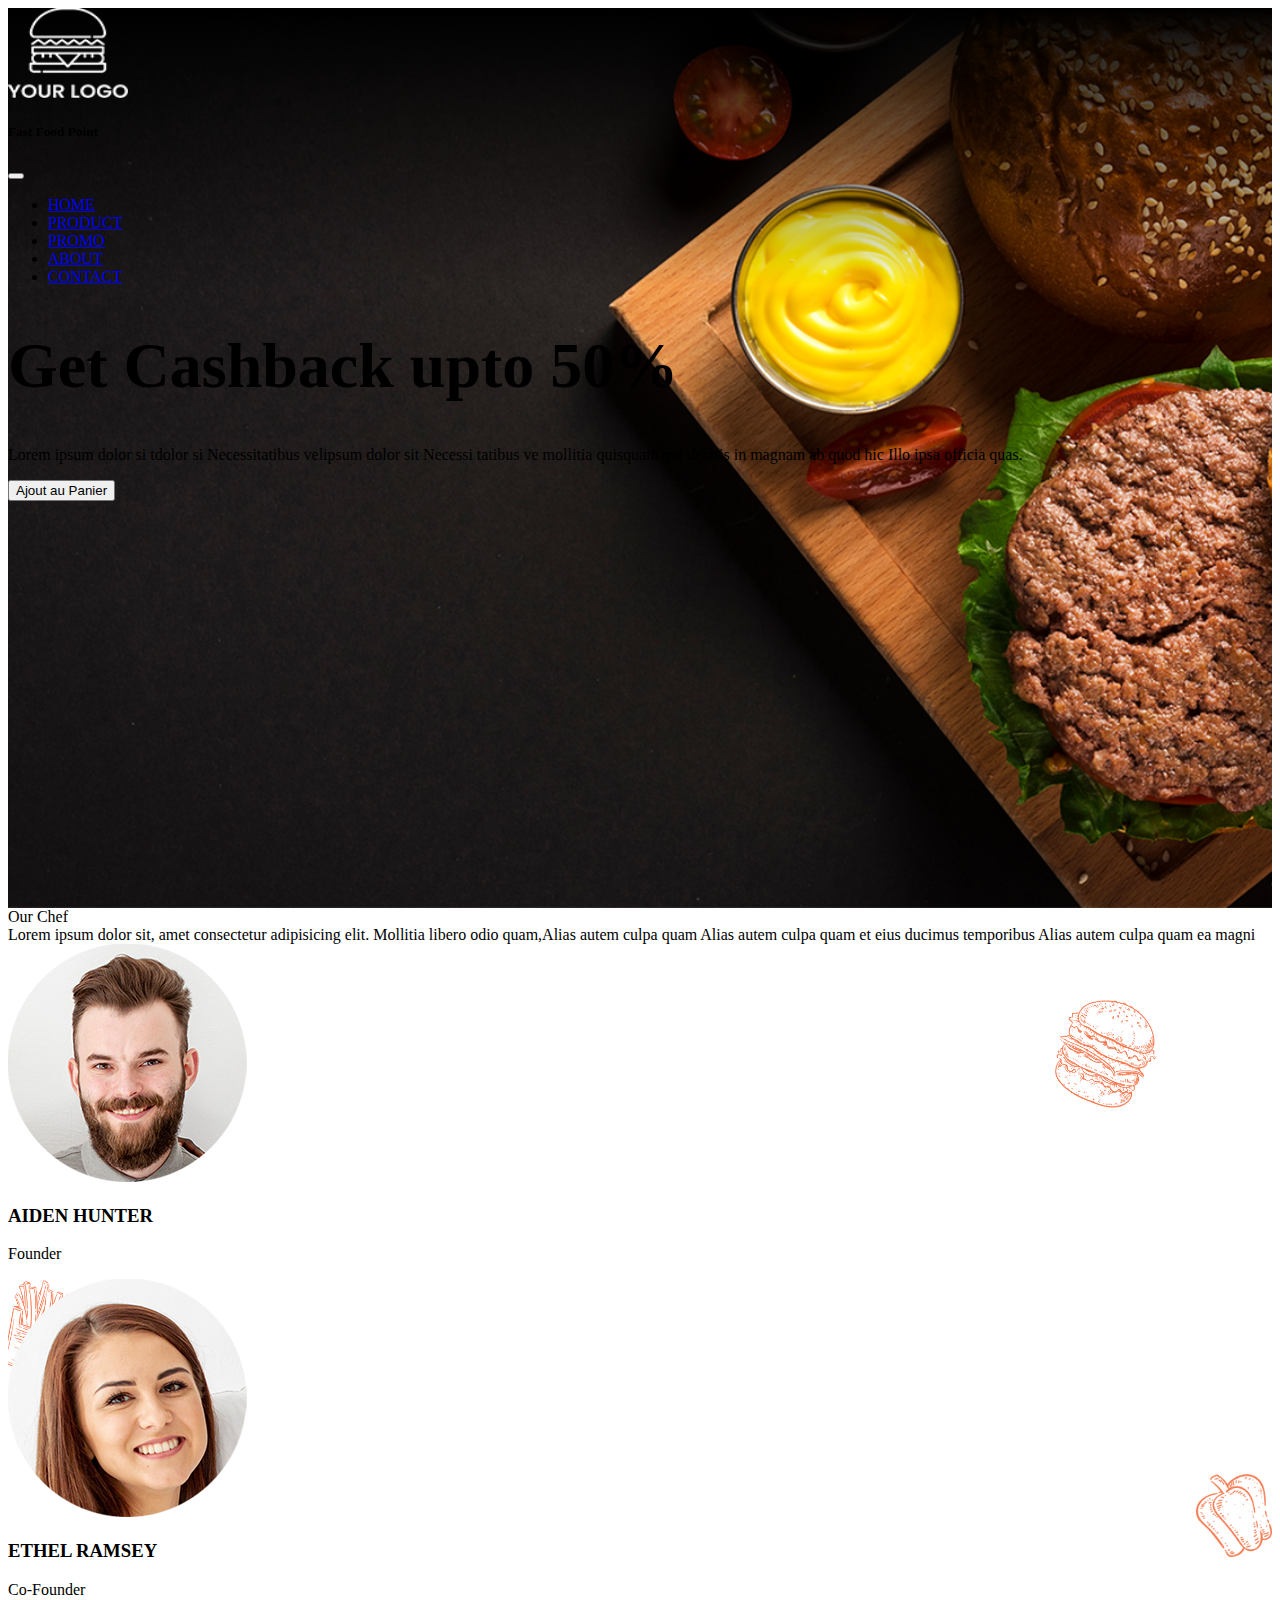
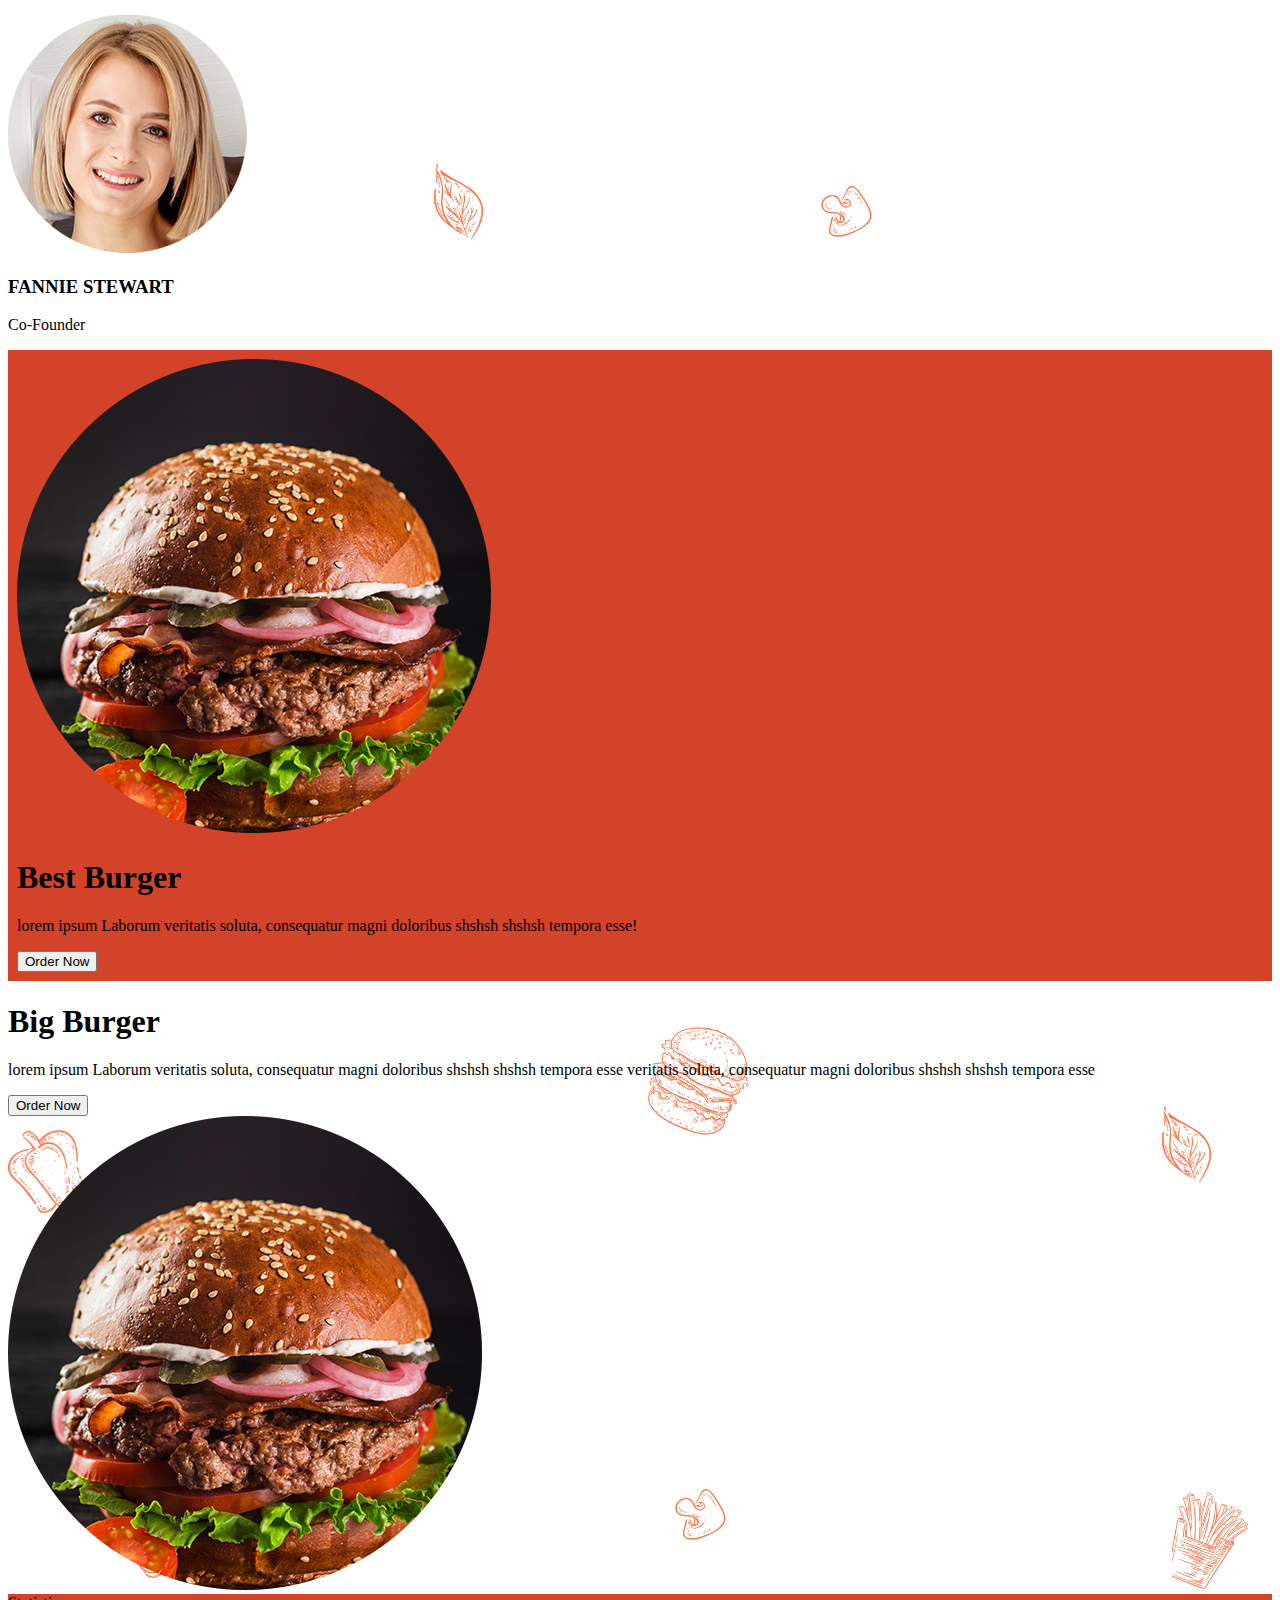
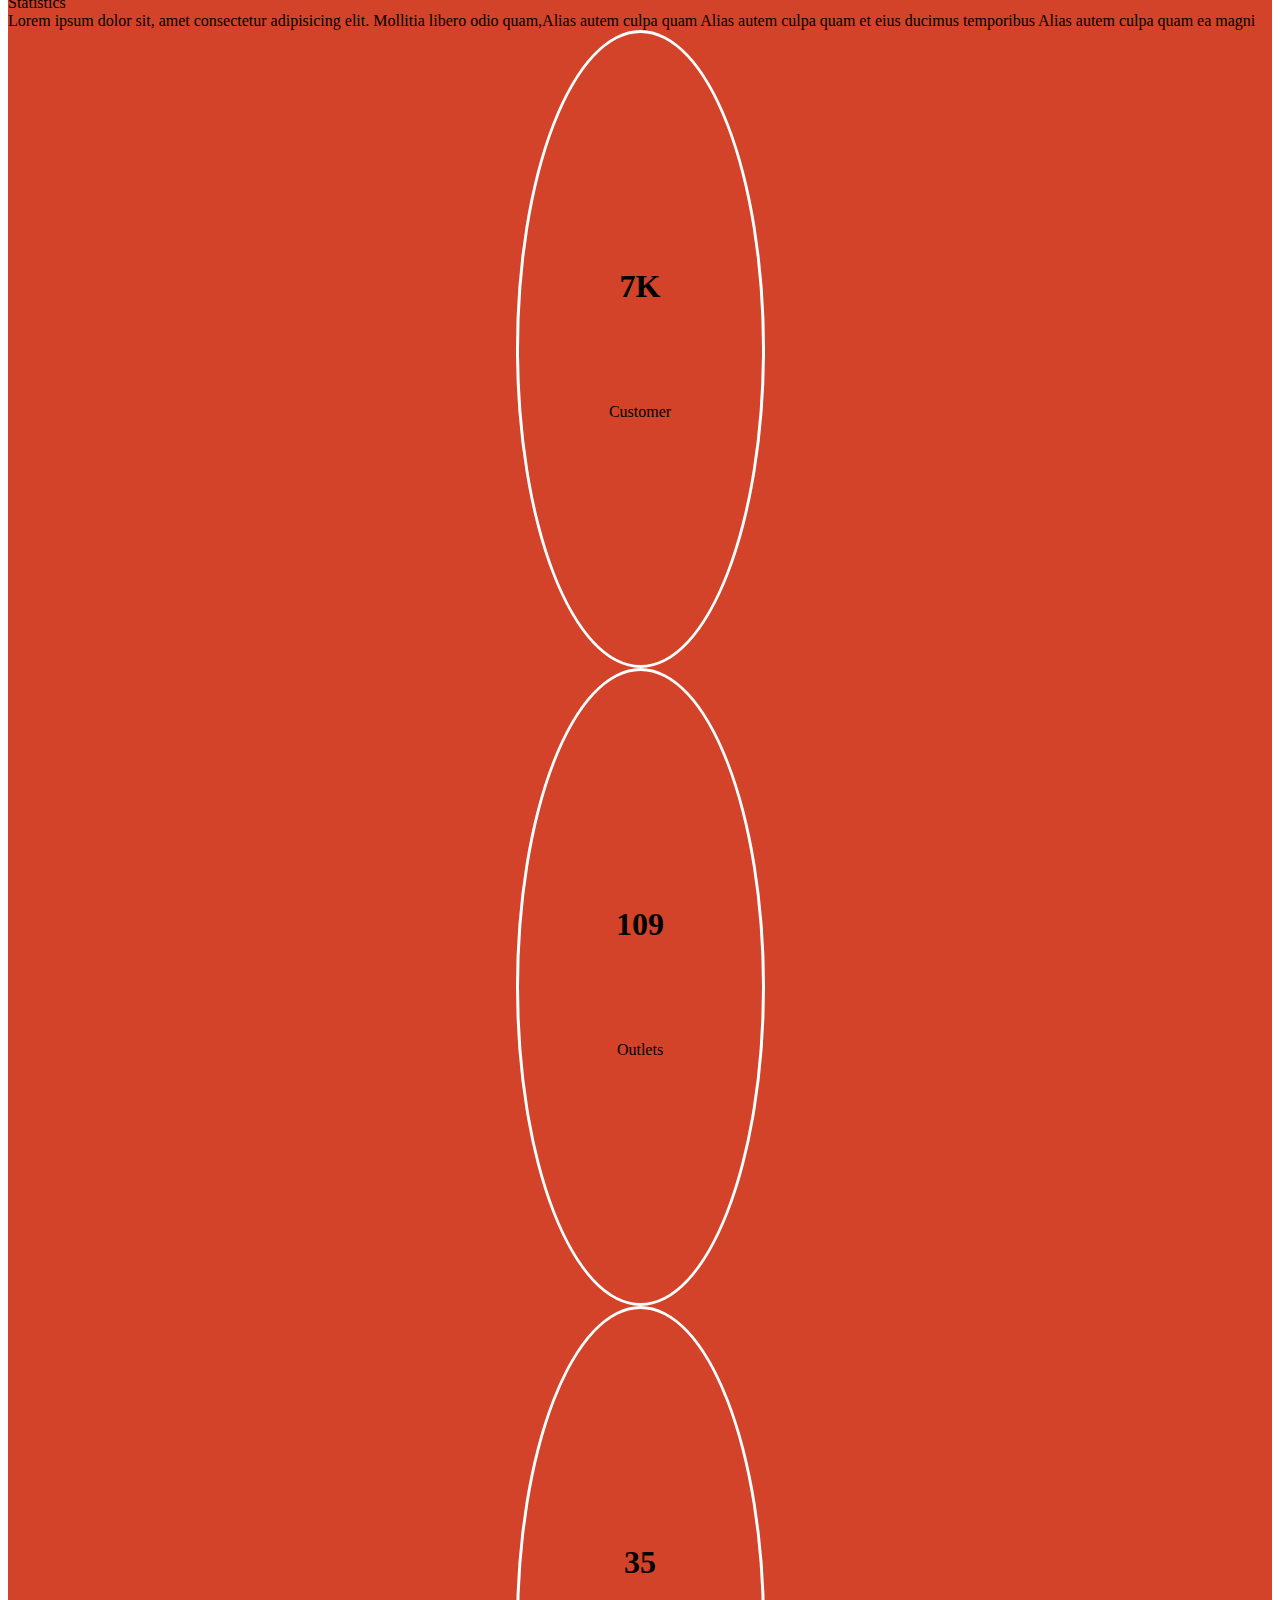
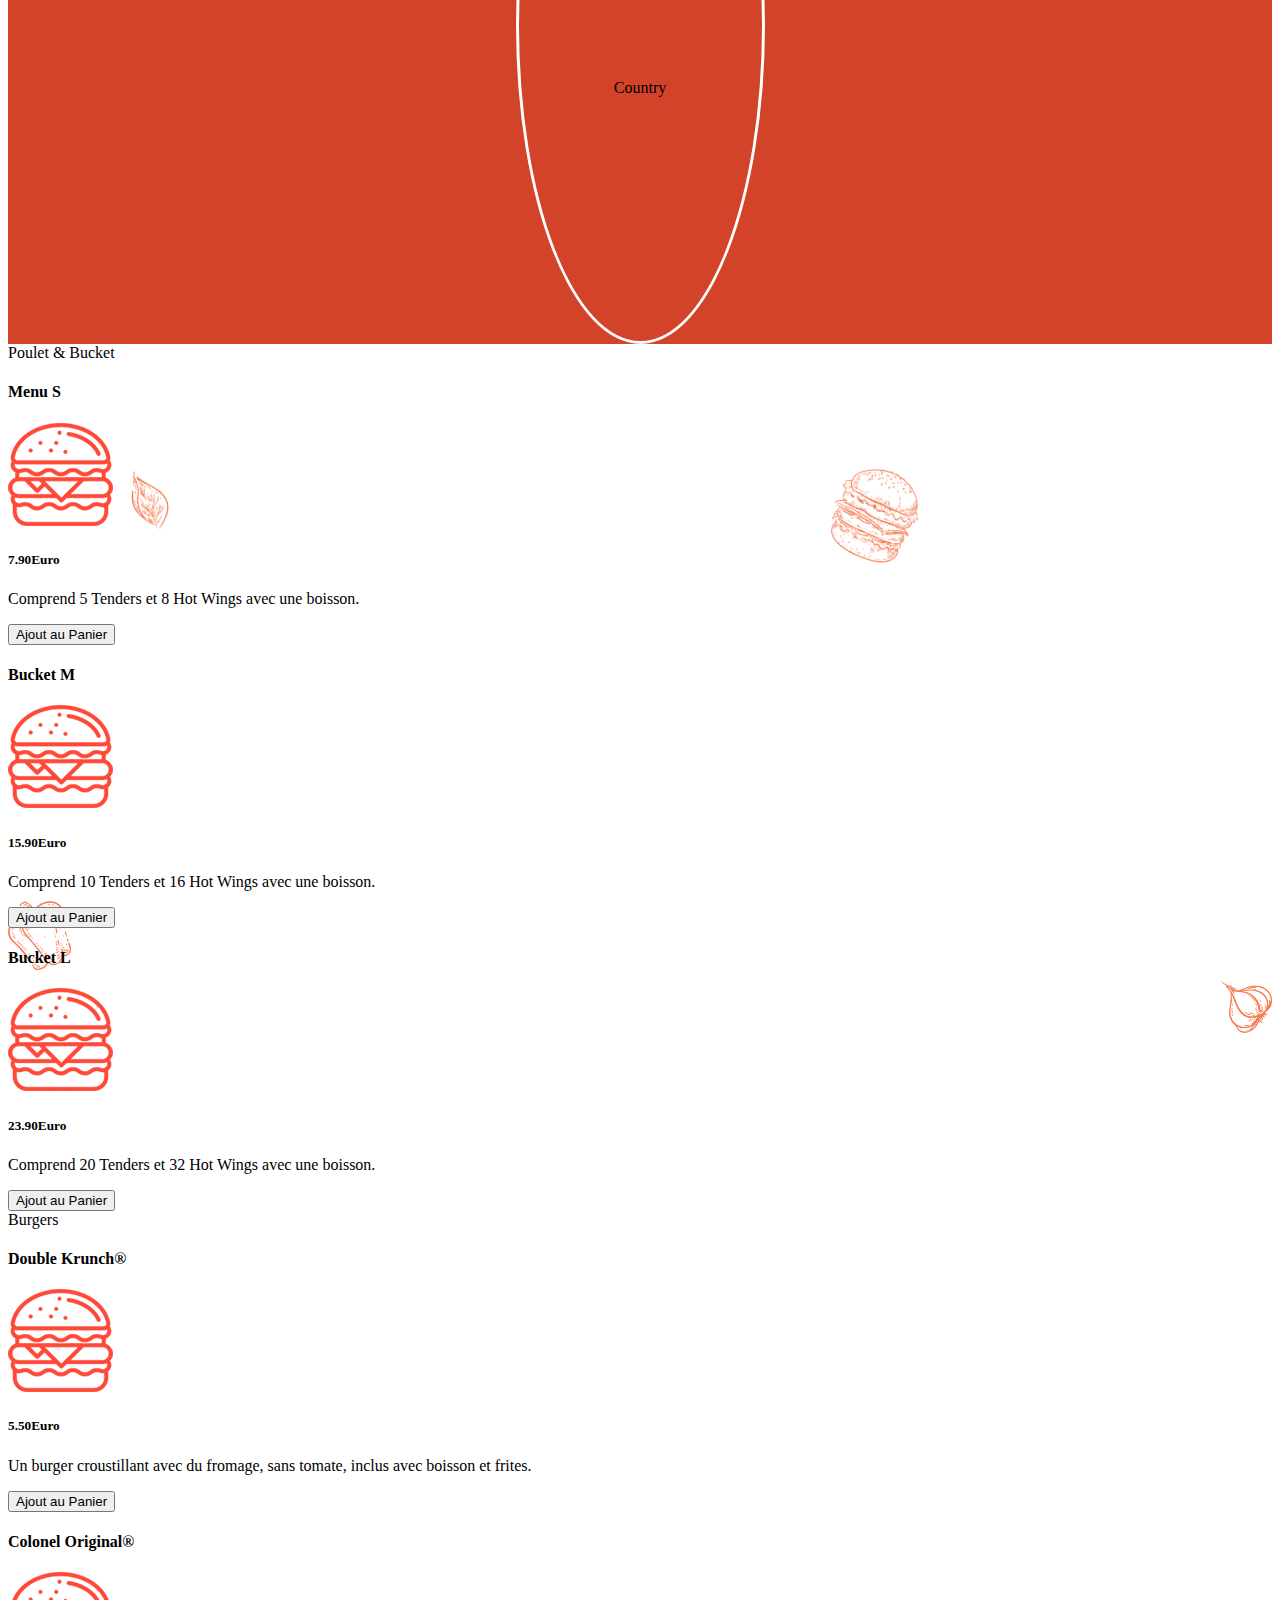
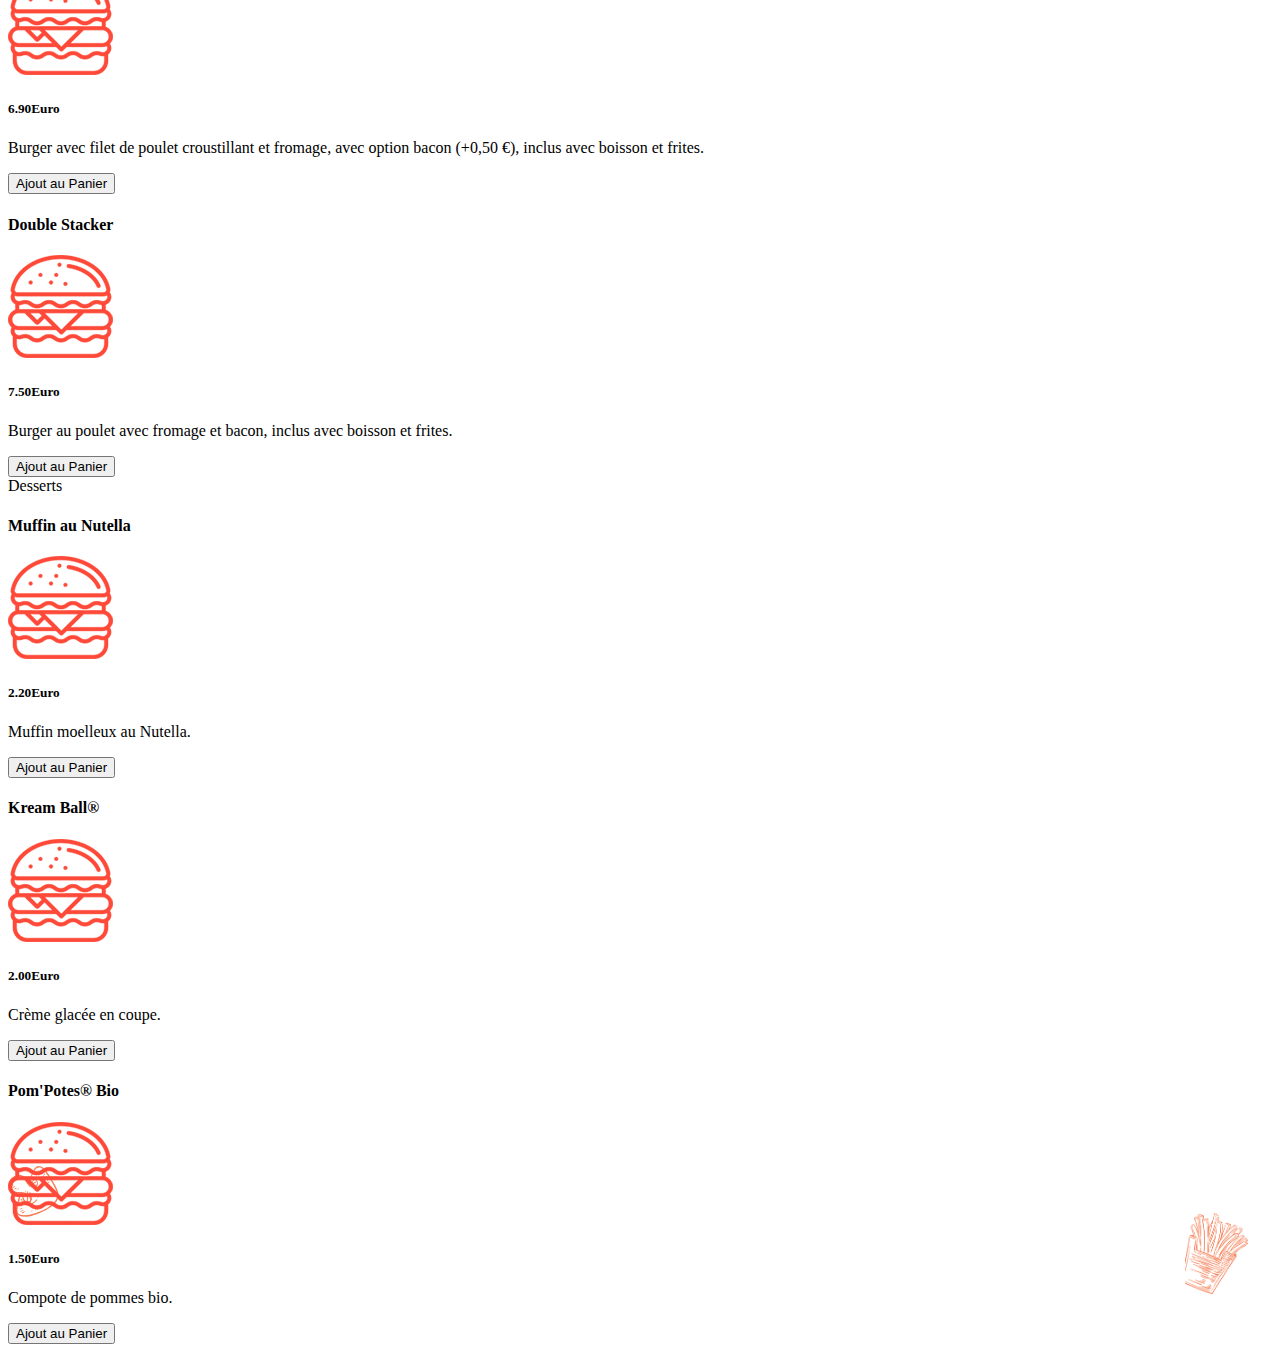
<file: page-statique-menu.html>
<!doctype html>
<html lang="en">

<head>
    <meta charset="utf-8">
    <meta name="viewport" content="width=device-width, initial-scale=1">
    <title>Fast Food</title>
    <link rel="stylesheet" href="style.css">
    <link href="https://cdn.jsdelivr.net/npm/bootstrap@5.3.0-alpha1/dist/css/bootstrap.min.css" rel="stylesheet"
        integrity="sha384-GLhlTQ8iRABdZLl6O3oVMWSktQOp6b7In1Zl3/Jr59b6EGGoI1aFkw7cmDA6j6gD" crossorigin="anonymous">
</head>

<body>


    <!-- navbar and main -->


    <div class="banner">
        <nav class="navbar navbar-expand-md pt-3 position-relative">
            <div class="container">
                <a class="navbar-brand" href="#">
                    <img src="./Assestss/Place Your Logo Here (Double Click to Edit).png" alt="Logo..." height="90"
                        width="120">
                </a>
                <div class="navbar-toggler bg-body navbar-expand-md" type="button" data-bs-toggle="offcanvas"
                    data-bs-target="#offcanvasNavbar" aria-controls="offcanvasNavbar">
                    <span class="navbar-toggler-icon"></span>
                </div>
                <div class="offcanvas offcanvas-end text-bg-dark" tabindex="-1" id="offcanvasNavbar"
                    aria-labelledby="offcanvasNavbarLabel">
                    <div class="offcanvas-header">
                        <h5 class="offcanvas-title" id="offcanvasNavbarLabel">Fast Food Point</h5>
                        <button type="button" class="btn-close btn-close-white" data-bs-dismiss="offcanvas"
                            aria-label="Close"></button>
                    </div>
                    <div class="offcanvas-body">
                        <ul class="navbar-nav fs-5 justify-content-end flex-grow-1 pe-3">
                            <li class="nav-item position-relative">
                                <a class="nav-link active text-white fw-bold" aria-current="page" href="#">HOME</a>
                            </li>
                            <li class="nav-item position-relative">
                                <a class="nav-link text-white fw-bold" href="#product">PRODUCT</a>
                            </li>
                            </li>
                            <li class="nav-item position-relative">
                                <a class="nav-link text-white fw-bold" href="#promo">PROMO</a>
                            </li>
                            </li>
                            <li class="nav-item position-relative">
                                <a class="nav-link text-white fw-bold" href="#about">ABOUT</a>
                            </li>
                            </li>
                            <li class="nav-item position-relative">
                                <a class="nav-link text-white fw-bold" href="#contact">CONTACT</a>
                            </li>
                        </ul>
                    </div>
                </div>
            </div>
        </nav>
        <div class="container mt-5">
            <div class="row">
                <div class="col-lg-6 col-md-8 mt-4 text-white">
                    <h1 class="main-1 text-black fw-bold text-white">Get Cashback upto 50%</h1>
                    <p class="mt-5 fs-5">Lorem ipsum dolor si tdolor si Necessitatibus velipsum dolor sit Necessi
                        tatibus ve mollitia quisquam qui debitis in magnam ab quod hic Illo ipsa officia quas.</p>
                    <button type="button" class="btn btn-danger rounded-5 pe-4 ps-4 fs-5 mt-5 mb-3">Ajout au Panier</button>
                </div>
            </div>
        </div>
    </div>


    <!-- our chef -->


    <div class="container-fluid image-back-1 bg-danger-subtle" id="about">
        <div class="container">
            <div class="row pt-5">
                <div class="col">
                    <div class="h1 text-danger-emphasis text-center">Our Chef</div>
                </div>
                <div class="row">
                    <div class="col-md-8 offset-md-2 text-center text-danger-emphasis">Lorem ipsum dolor sit, amet
                        consectetur adipisicing elit. Mollitia
                        libero odio quam,Alias autem culpa quam Alias autem culpa quam et eius ducimus temporibus Alias
                        autem culpa quam ea magni </div>
                </div>
            </div>
            <div class="row mt-5 pb-5">
                <div class="col-md-4 col-sm-12">
                    <div class="card-chef text-center bg-transparent border-0">
                        <div class="card-img-top">
                            <img class="w-50" src="./Assestss/chef 1.png" alt="Loading...">
                            <div class="card-body">
                                <h3 class="text-danger-emphasis">AIDEN HUNTER</h3>
                                <p class="text-danger-emphasis fs-4">Founder</p>
                            </div>
                        </div>
                    </div>
                </div>
                <div class="col-md-4 col-sm-12">
                    <div class="card-chef text-center  bg-transparent border-0">
                        <div class="card-img-top">
                            <img class="w-50" src="./Assestss/chef 2.png" alt="Loading...">
                            <div class="card-body">
                                <h3 class="text-danger-emphasis">ETHEL RAMSEY</h3>
                                <p class="text-danger-emphasis fs-4">Co-Founder</p>
                            </div>
                        </div>
                    </div>
                </div>
                <div class="col-md-4 col-sm-12">
                    <div class="card-chef text-center  bg-transparent border-0">
                        <div class="card-img-top">
                            <img class="w-50" src="./Assestss/chef 3.png" alt="Loading...">
                            <div class="card-body">
                                <h3 class="text-danger-emphasis">FANNIE STEWART</h3>
                                <p class="text-danger-emphasis fs-4">Co-Founder</p>
                            </div>
                        </div>
                    </div>
                </div>
            </div>
        </div>
    </div>


    <!-- Best Burger -->


    <div class="intro" id="product">
        <div class="card container border-0 pt-5 pb-5 bg-transparent">
            <div class="row g-0 justify-content-around">
                <div class="col-lg-6 text-center">
                    <img src="./Assestss/8.png" class="img-fluid w-50 ms-4" alt="Frame...">
                </div>
                <div class="card-body col-lg-6 pt-5">
                    <h1 class="card-title-intro fw-bold text-white">Best Burger</h1>
                    <p class="card-text fs-4 text-white">lorem ipsum Laborum veritatis soluta, consequatur magni
                        doloribus shshsh shshsh tempora
                        esse!</p>
                    <button type="button"
                        class="btn-1 text-danger bg-light border-0 rounded-5 pe-4 ps-4 mt-3 fs-3">Order
                        Now</button>
                </div>
            </div>
        </div>
    </div>


    <!-- big burger -->


    <div class="container-fluid image-back-1-1 bg-danger-subtle">
        <div class="card container border-0 pt-5 pb-5 bg-transparent">
            <div class="row g-0 justify-content-around">
                <div class="card-body col-lg-6">
                    <h1 class="card-title-intro fw-bold text-danger-emphasis pt-4">Big Burger</h1>
                    <p class="card-text fs-4 text-danger-emphasis">lorem ipsum Laborum veritatis soluta, consequatur
                        magni doloribus shshsh shshsh tempora esse veritatis soluta, consequatur
                        magni doloribus shshsh shshsh tempora esse</p>
                    <button type="button" class="btn bg-danger text-white border-0 rounded-5 pe-4 ps-4 mt-3 fs-3">Order
                        Now</button>
                </div>
                <div class="col-lg-6 text-center">
                    <img src="./Assestss/8.png" class="img-fluid w-50 " alt="Frame...">
                </div>
            </div>
        </div>
    </div>


    <!-- statistics -->


    <div class="intro-3" id="promo">
        <div class="container">
            <div class="row pt-5">
                <div class="col">
                    <div class="h1 text-white text-center">Statistics</div>
                </div>
                <div class="row">
                    <div class="col-md-8 offset-md-2 text-center text-white">Lorem ipsum dolor sit, amet
                        consectetur adipisicing elit. Mollitia
                        libero odio quam,Alias autem culpa quam Alias autem culpa quam et eius ducimus temporibus Alias
                        autem culpa quam ea magni </div>
                </div>
            </div>
            <div class="row pt-5 gy-5 pb-5">
                <div class="col-lg-4 col-md-3">
                    <div class="circle-1 text-white">
                        <h1 class="fs-1 pb-2 fw-bold">7K</h1>
                        <p class="fs-5">Customer</p>
                    </div>
                </div>
                <div class="col-lg-4 col-md-3">
                    <div class="circle-1 text-white">
                        <h1 class="fs-1 pb-2 fw-bold">109</h1>
                        <p class="fs-5">Outlets</p>
                    </div>
                </div>
                <div class="col-lg-4 col-md-3">
                    <div class="circle-1 text-white">
                        <h1 class="fs-1 pb-2 fw-bold">35</h1>
                        <p class="fs-5">Country</p>
                    </div>
                </div>
            </div>
        </div>
    </div>


    <!-- Our Packages -->


    <div class="container-fluid image-back-1-2 bg-danger-subtle">
        <div class="container">
            <div class="row pt-5 pb-5">
                <div class="col">
                    <div class="h1 text-center text-danger-emphasis">Poulet & Bucket</div>
                </div>
            </div>
            <div class="row row-cols-1 row-cols-md-3 gy-4 pb-5">
                <div class="col">
                    <div class="card card-pack">
                        <h4 class="card-title text-danger text-center text-danger pt-3 pb-3">Menu S</h4>
                        <img src="./Assestss/10.png" class="card-img w-25 align-self-center" alt="Loading...">
                        <div class="card-body text-center">
                            <h5 class="card-text text-danger fs-4">7.90Euro</h5>
                            <p class="card-text text-danger pe-3 ps-3">Comprend 5 Tenders et 8 Hot Wings avec une boisson.</p>
                            <button type="button"
                                class="btn bg-danger text-white border-0 rounded-5 pe-4 ps-4 fs-4">Ajout au Panier</button>
                        </div>
                    </div>
                </div>
                <div class="col">
                    <div class="card card-pack">
                        <h4 class="card-title text-danger text-danger text-center pt-3 pb-3">Bucket M</h4>
                        <img src="./Assestss/10.png" class="card-img w-25 align-self-center" alt="Loading...">
                        <div class="card-body text-center">
                            <h5 class="card-text text-danger fs-4">15.90Euro</h5>
                            <p class="card-text text-danger pe-3 ps-3">Comprend 10 Tenders et 16 Hot Wings avec une boisson.</p>
                            <button type="button"
                                class="btn bg-danger text-white border-0 rounded-5 pe-4 ps-4 fs-4">Ajout au Panier</button>
                        </div>
                    </div>
                </div>
                <div class="col">
                    <div class="card card-pack">
                        <h4 class="card-title text-danger text-center pt-3 pb-3">Bucket L</h4>
                        <img src="./Assestss/10.png" class="card-img w-25 align-self-center" alt="Loading...">
                        <div class="card-body text-center">
                            <h5 class="card-text text-danger fs-4">23.90Euro</h5>
                            <p class="card-text text-danger ps-3 pe-3">Comprend 20 Tenders et 32 Hot Wings avec une boisson.</p>
                            <button type="button"
                                class="btn bg-danger text-white border-0 rounded-5 pe-4 ps-4 fs-4">Ajout au Panier</button>
                        </div>
                    </div>
                </div>
            </div>
            <div class="row pt-5 pb-5">
                <div class="col">
                    <div class="h1 text-center text-danger-emphasis">Burgers</div>
                </div>
            </div>

            <div class="row row-cols-1 row-cols-md-3 gy-4 pb-5">
                <div class="col">
                    <div class="card card-pack">
                        <h4 class="card-title text-danger text-center text-danger pt-3 pb-3">Double Krunch® </h4>
                        <img src="./Assestss/10.png" class="card-img w-25 align-self-center" alt="Loading...">
                        <div class="card-body text-center">
                            <h5 class="card-text text-danger fs-4">5.50Euro</h5>
                            <p class="card-text text-danger pe-3 ps-3">Un burger croustillant avec du fromage, sans tomate, inclus avec boisson et frites.</p>
                            <button type="button"
                                class="btn bg-danger text-white border-0 rounded-5 pe-4 ps-4 fs-4">Ajout au Panier</button>
                        </div>
                    </div>
                </div>
                <div class="col">
                    <div class="card card-pack">
                        <h4 class="card-title text-danger text-danger text-center pt-3 pb-3">Colonel Original®</h4>
                        <img src="./Assestss/10.png" class="card-img w-25 align-self-center" alt="Loading...">
                        <div class="card-body text-center">
                            <h5 class="card-text text-danger fs-4">6.90Euro</h5>
                            <p class="card-text text-danger pe-3 ps-3">Burger avec filet de poulet croustillant et fromage, avec option bacon (+0,50 €), inclus avec boisson et frites.</p>
                            <button type="button"
                                class="btn bg-danger text-white border-0 rounded-5 pe-4 ps-4 fs-4">Ajout au Panier</button>
                        </div>
                    </div>
                </div>
                <div class="col">
                    <div class="card card-pack">
                        <h4 class="card-title text-danger text-center pt-3 pb-3">Double Stacker</h4>
                        <img src="./Assestss/10.png" class="card-img w-25 align-self-center" alt="Loading...">
                        <div class="card-body text-center">
                            <h5 class="card-text text-danger fs-4">7.50Euro</h5>
                            <p class="card-text text-danger ps-3 pe-3">Burger au poulet avec fromage et bacon, inclus avec boisson et frites.</p>
                            <button type="button"
                                class="btn bg-danger text-white border-0 rounded-5 pe-4 ps-4 fs-4">Ajout au Panier</button>
                        </div>
                    </div>
                </div>
            </div>

            <div class="row pt-5 pb-5">
                <div class="col">
                    <div class="h1 text-center text-danger-emphasis">Desserts</div>
                </div>
            </div>

            <div class="row row-cols-1 row-cols-md-3 gy-4 pb-5">
                <div class="col">
                    <div class="card card-pack">
                        <h4 class="card-title text-danger text-center text-danger pt-3 pb-3">Muffin au Nutella</h4>
                        <img src="./Assestss/10.png" class="card-img w-25 align-self-center" alt="Loading...">
                        <div class="card-body text-center">
                            <h5 class="card-text text-danger fs-4">2.20Euro</h5>
                            <p class="card-text text-danger pe-3 ps-3">Muffin moelleux au Nutella.</p>
                            <button type="button"
                                class="btn bg-danger text-white border-0 rounded-5 pe-4 ps-4 fs-4">Ajout au Panier</button>
                        </div>
                    </div>
                </div>
                <div class="col">
                    <div class="card card-pack">
                        <h4 class="card-title text-danger text-danger text-center pt-3 pb-3">Kream Ball®</h4>
                        <img src="./Assestss/10.png" class="card-img w-25 align-self-center" alt="Loading...">
                        <div class="card-body text-center">
                            <h5 class="card-text text-danger fs-4">2.00Euro</h5>
                            <p class="card-text text-danger pe-3 ps-3">Crème glacée en coupe. </p>
                            <button type="button"
                                class="btn bg-danger text-white border-0 rounded-5 pe-4 ps-4 fs-4">Ajout au Panier</button>
                        </div>
                    </div>
                </div>
                <div class="col">
                    <div class="card card-pack">
                        <h4 class="card-title text-danger text-center pt-3 pb-3">Pom'Potes® Bio</h4>
                        <img src="./Assestss/10.png" class="card-img w-25 align-self-center" alt="Loading...">
                        <div class="card-body text-center">
                            <h5 class="card-text text-danger fs-4">1.50Euro</h5>
                            <p class="card-text text-danger ps-3 pe-3">Compote de pommes bio.</p>
                            <button type="button"
                                class="btn bg-danger text-white border-0 rounded-5 pe-4 ps-4 fs-4">Ajout au Panier</button>
                        </div>
                    </div>
                </div>
            </div>
        </div>
    </div>

    <script src="https://cdn.jsdelivr.net/npm/bootstrap@5.3.0-alpha1/dist/js/bootstrap.bundle.min.js"
        integrity="sha384-w76AqPfDkMBDXo30jS1Sgez6pr3x5MlQ1ZAGC+nuZB+EYdgRZgiwxhTBTkF7CXvN"
        crossorigin="anonymous"></script>
</body>

</html>
</file>
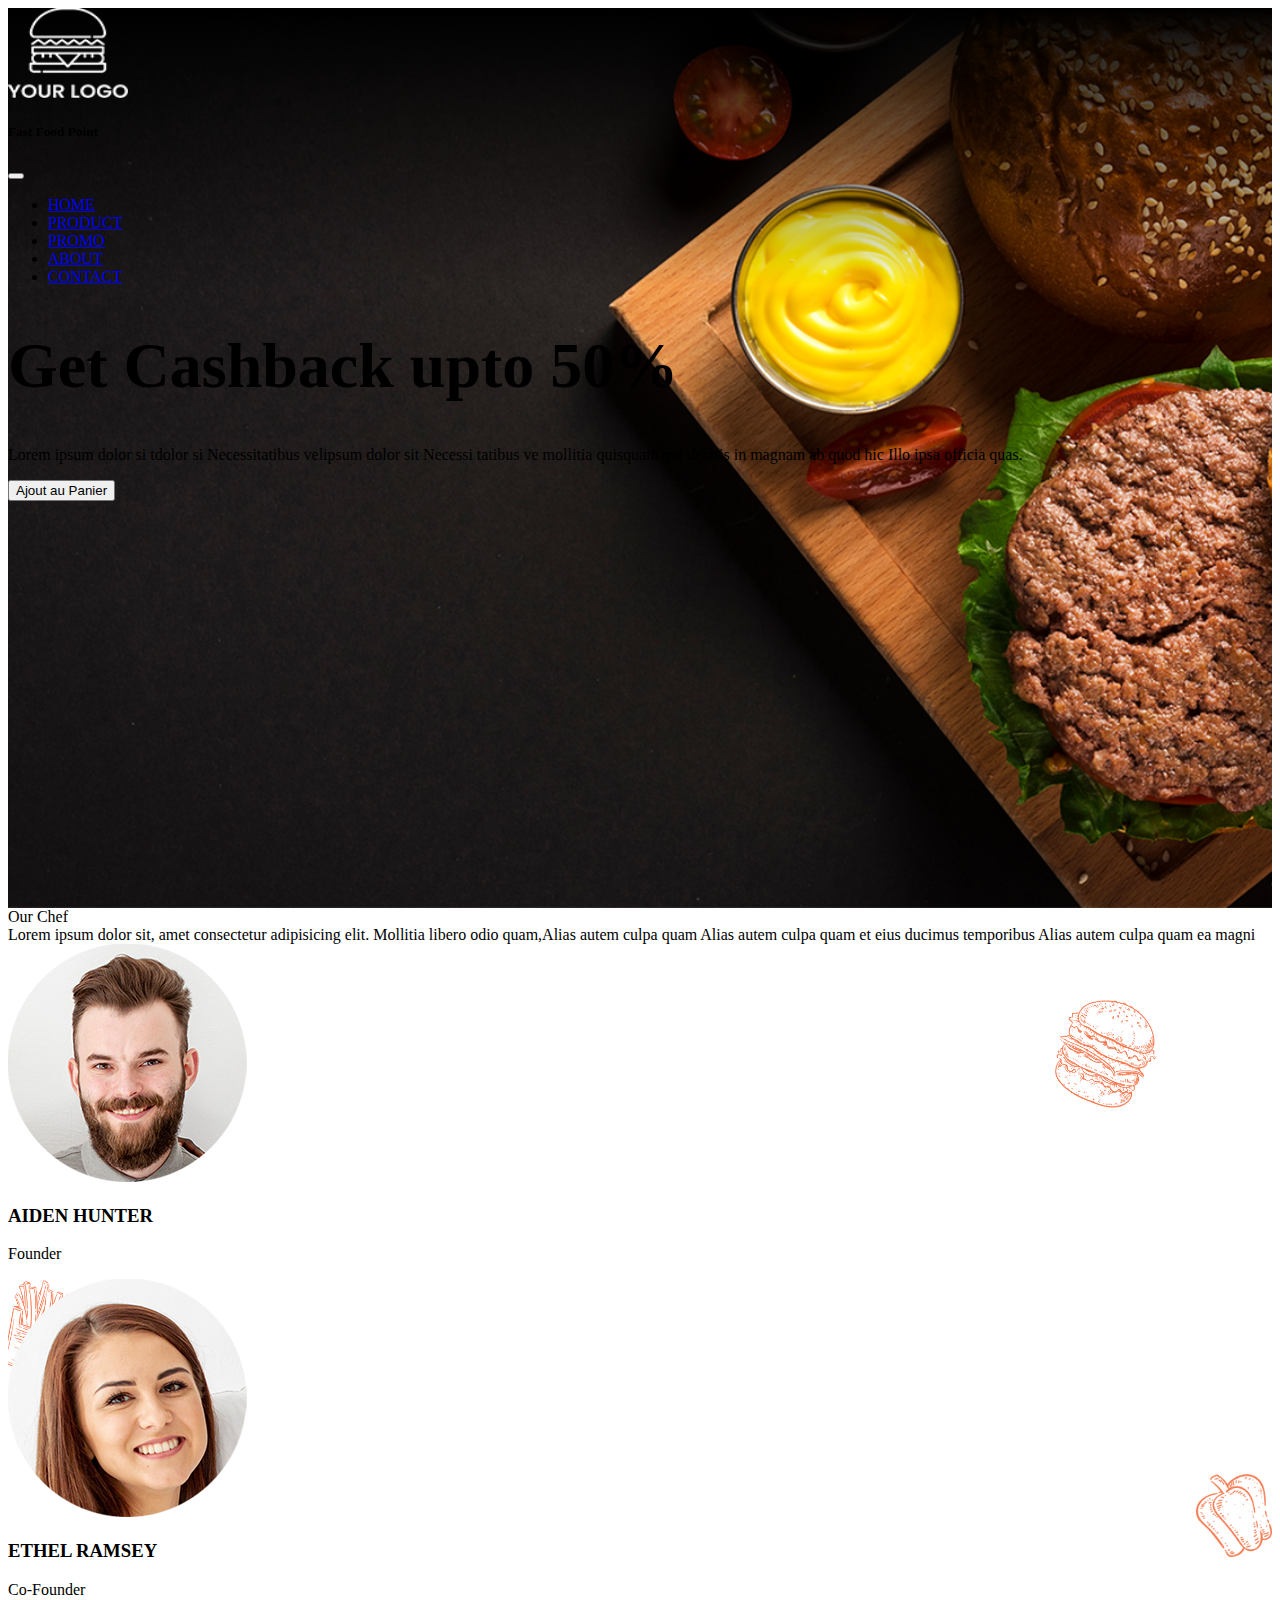
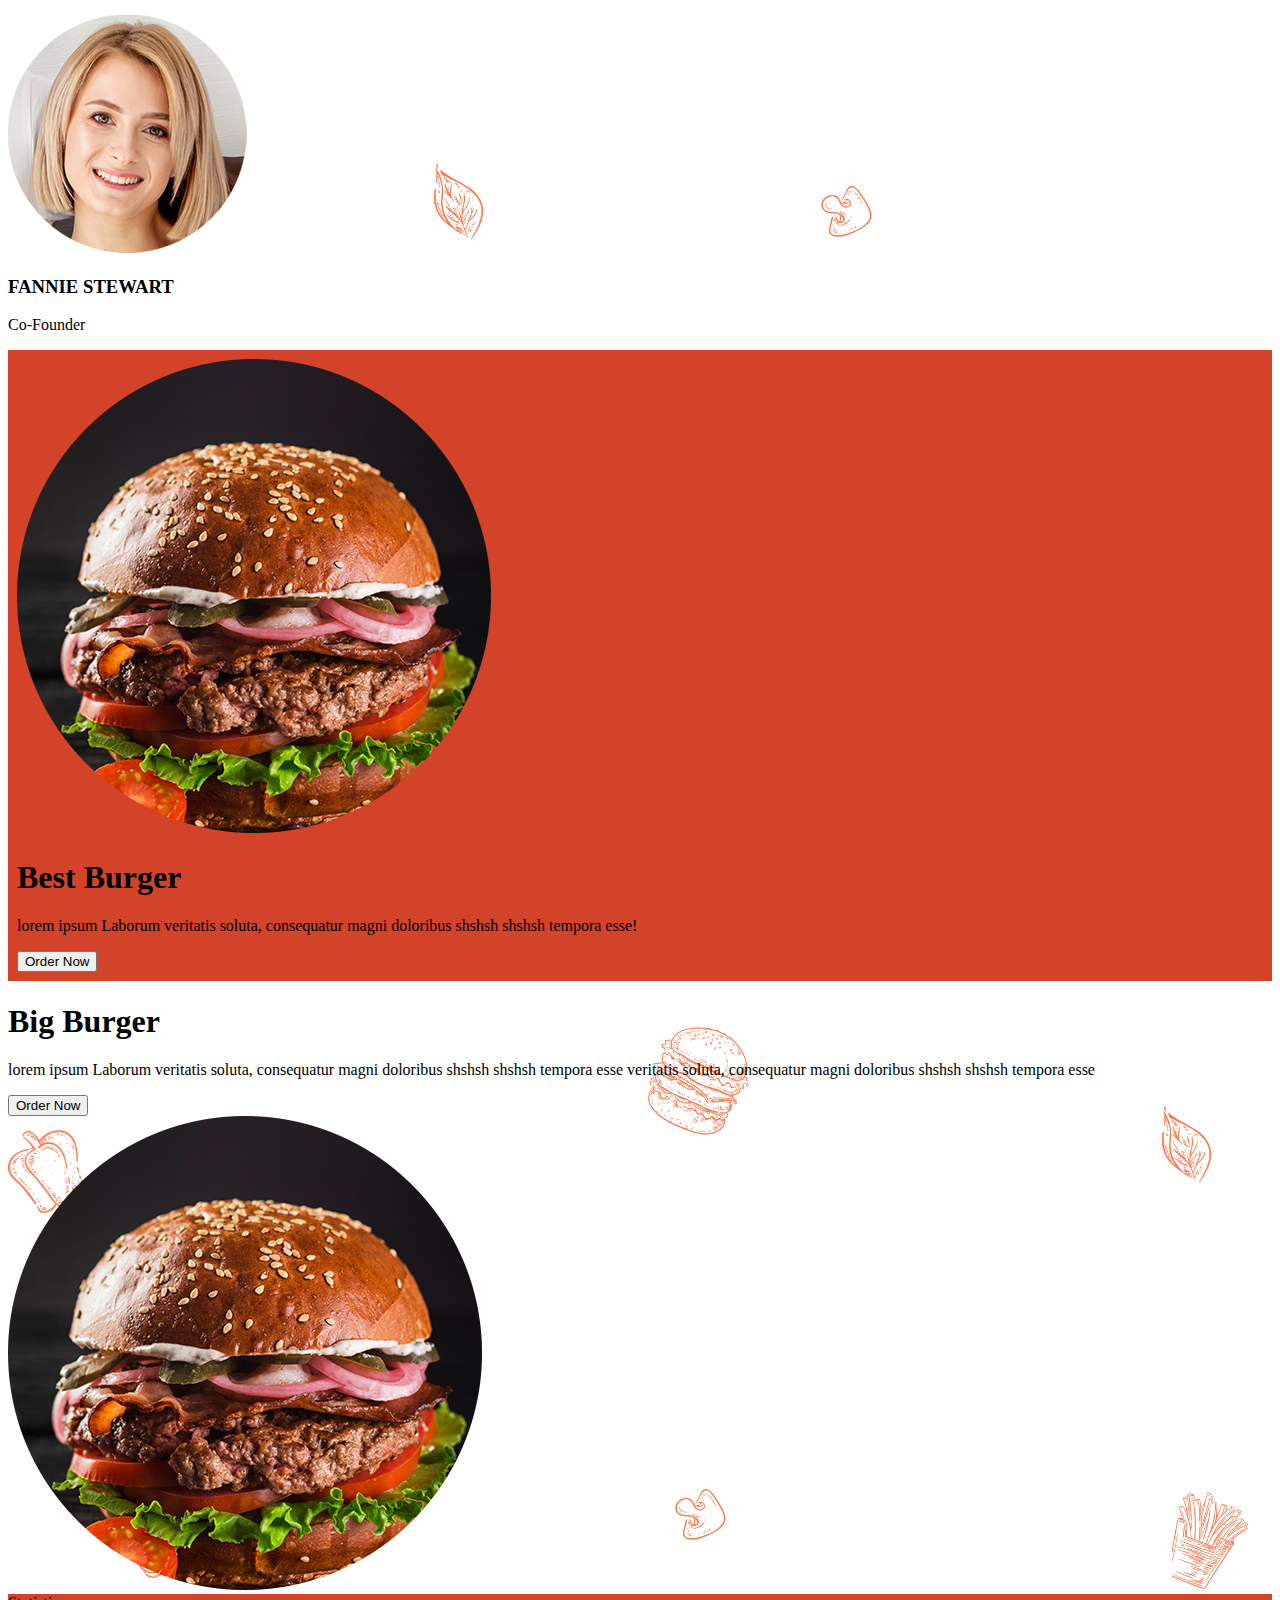
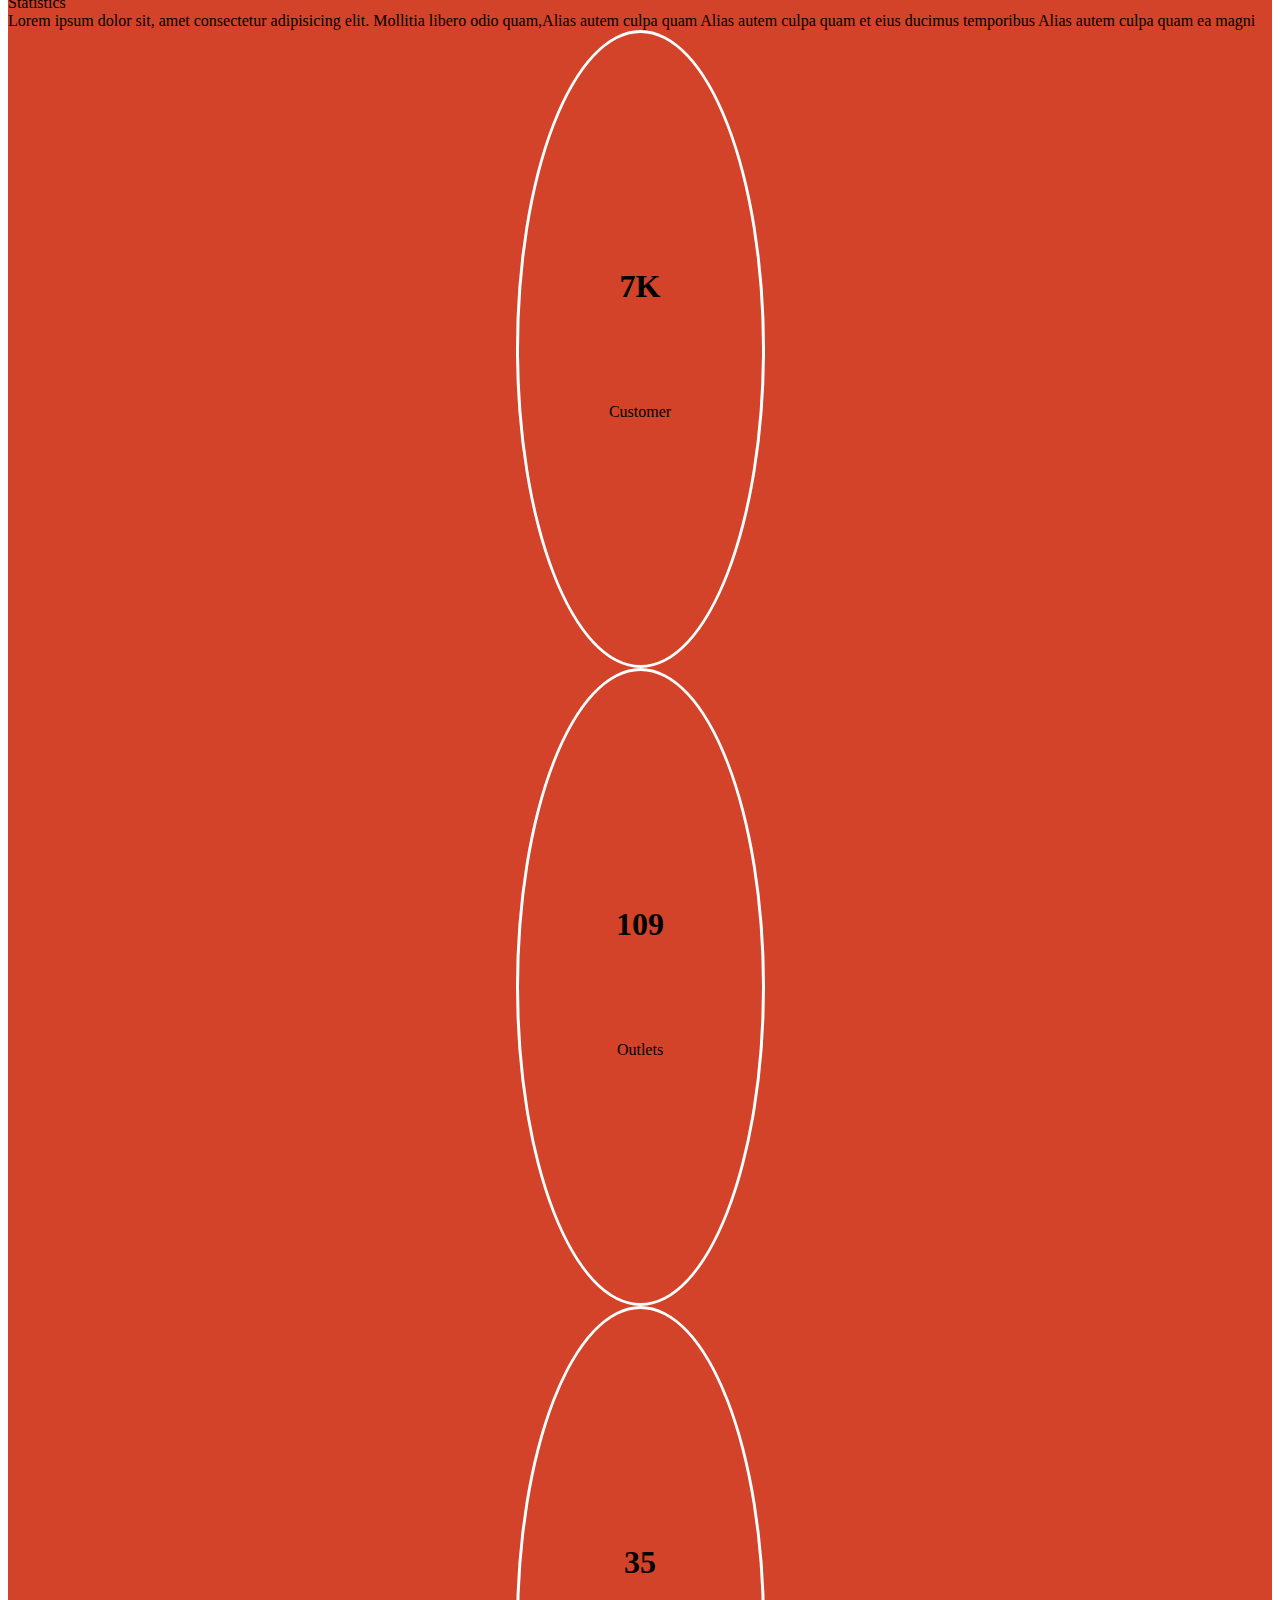
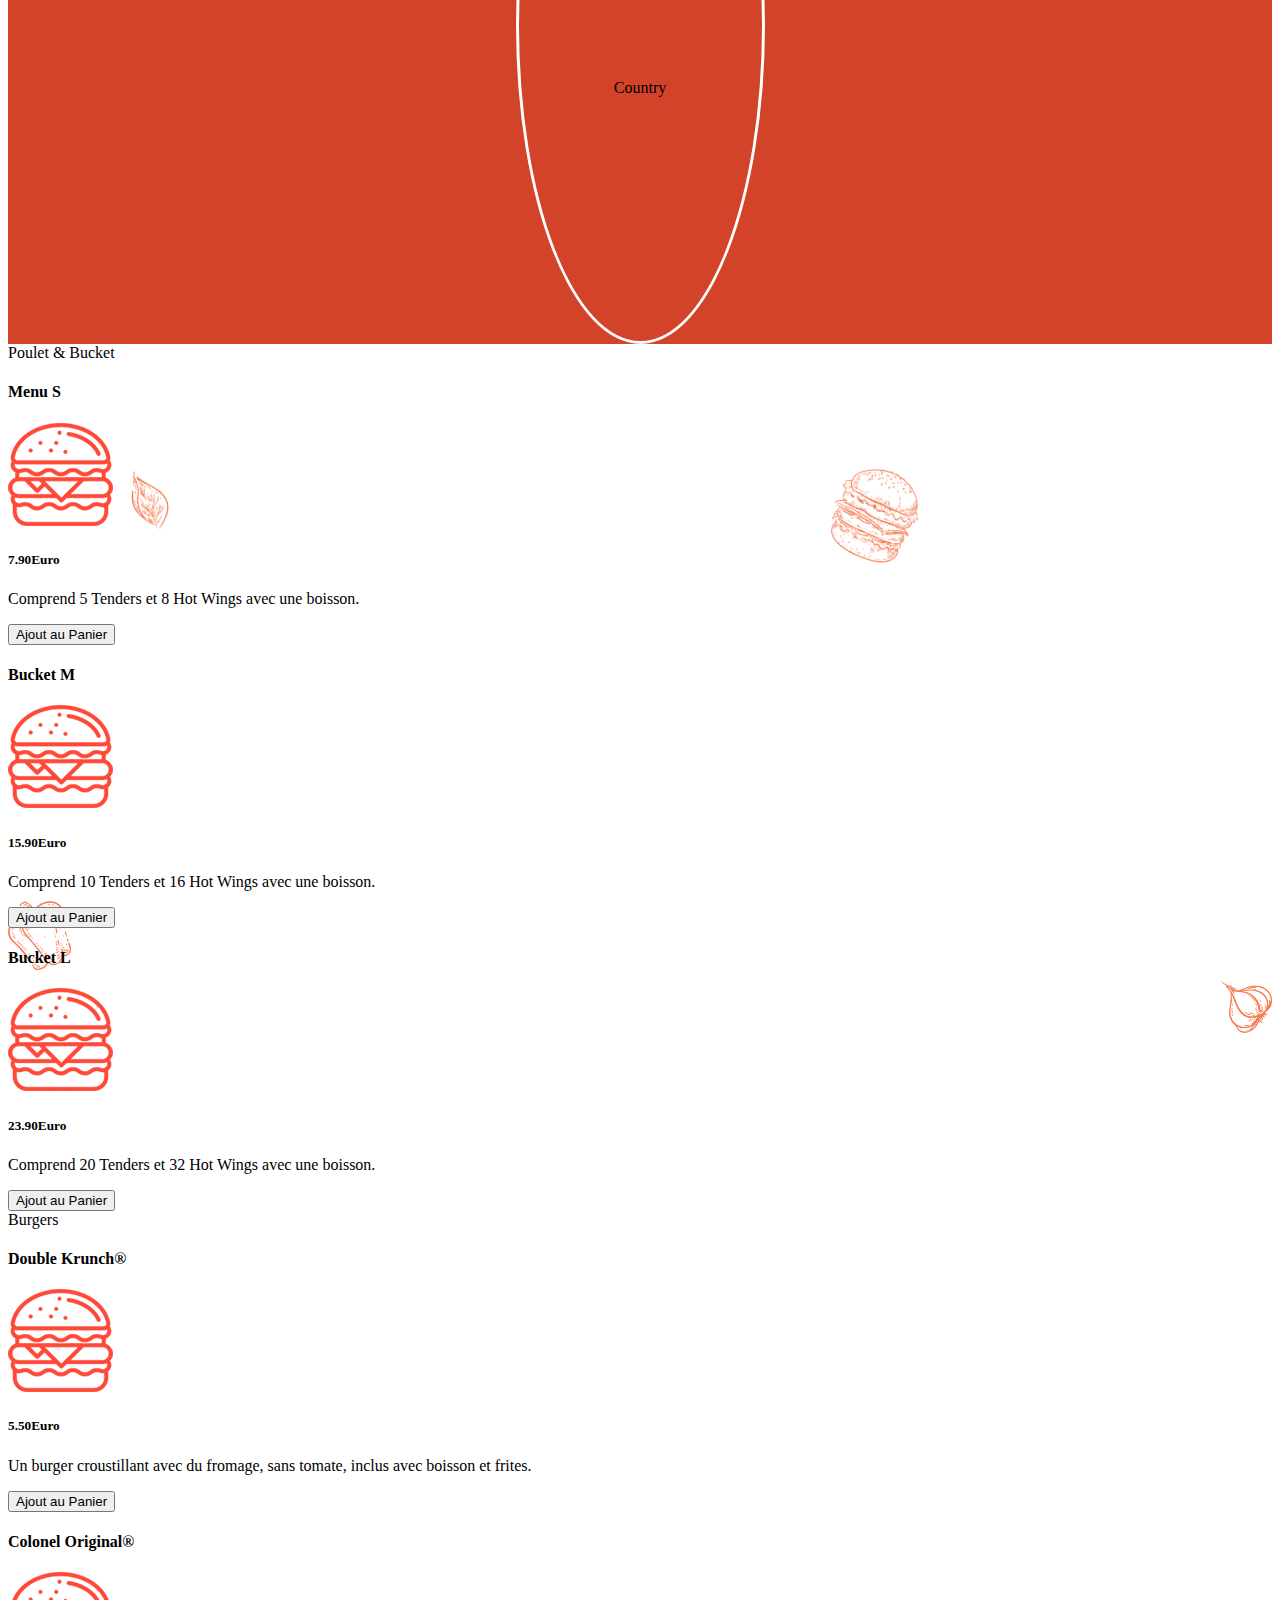
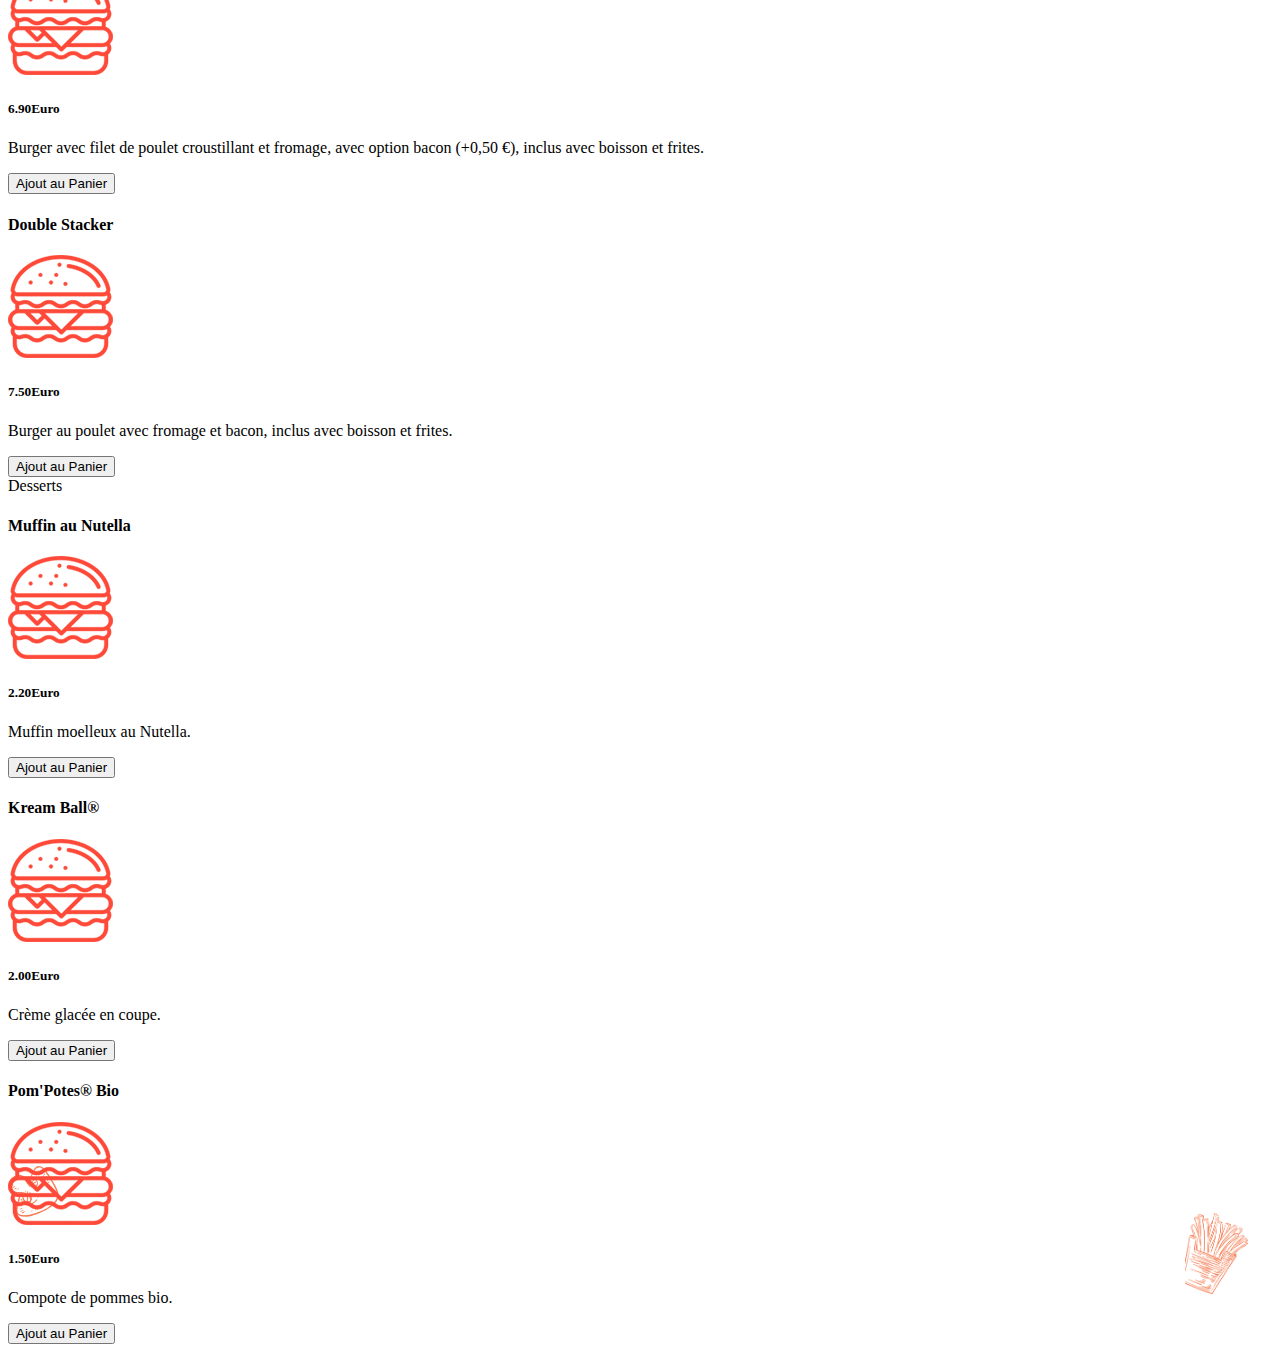
<file: EatSmart v1.0/page-statique-menu.html>
<!doctype html>
<html lang="en">

<head>
    <meta charset="utf-8">
    <meta name="viewport" content="width=device-width, initial-scale=1">
    <title>Fast Food</title>
    <link rel="stylesheet" href="style.css">
    <link href="https://cdn.jsdelivr.net/npm/bootstrap@5.3.0-alpha1/dist/css/bootstrap.min.css" rel="stylesheet"
        integrity="sha384-GLhlTQ8iRABdZLl6O3oVMWSktQOp6b7In1Zl3/Jr59b6EGGoI1aFkw7cmDA6j6gD" crossorigin="anonymous">
</head>

<body>


    <!-- navbar and main -->


    <div class="banner">
        <nav class="navbar navbar-expand-md pt-3 position-relative">
            <div class="container">
                <a class="navbar-brand" href="#">
                    <img src="../Assestss/Place Your Logo Here (Double Click to Edit).png" alt="Logo..." height="90"
                        width="120">
                </a>
                <div class="navbar-toggler bg-body navbar-expand-md" type="button" data-bs-toggle="offcanvas"
                    data-bs-target="#offcanvasNavbar" aria-controls="offcanvasNavbar">
                    <span class="navbar-toggler-icon"></span>
                </div>
                <div class="offcanvas offcanvas-end text-bg-dark" tabindex="-1" id="offcanvasNavbar"
                    aria-labelledby="offcanvasNavbarLabel">
                    <div class="offcanvas-header">
                        <h5 class="offcanvas-title" id="offcanvasNavbarLabel">Fast Food Point</h5>
                        <button type="button" class="btn-close btn-close-white" data-bs-dismiss="offcanvas"
                            aria-label="Close"></button>
                    </div>
                    <div class="offcanvas-body">
                        <ul class="navbar-nav fs-5 justify-content-end flex-grow-1 pe-3">
                            <li class="nav-item position-relative">
                                <a class="nav-link active text-white fw-bold" aria-current="page" href="#">HOME</a>
                            </li>
                            <li class="nav-item position-relative">
                                <a class="nav-link text-white fw-bold" href="#product">PRODUCT</a>
                            </li>
                            </li>
                            <li class="nav-item position-relative">
                                <a class="nav-link text-white fw-bold" href="#promo">PROMO</a>
                            </li>
                            </li>
                            <li class="nav-item position-relative">
                                <a class="nav-link text-white fw-bold" href="#about">ABOUT</a>
                            </li>
                            </li>
                            <li class="nav-item position-relative">
                                <a class="nav-link text-white fw-bold" href="#contact">CONTACT</a>
                            </li>
                        </ul>
                    </div>
                </div>
            </div>
        </nav>
        <div class="container mt-5">
            <div class="row">
                <div class="col-lg-6 col-md-8 mt-4 text-white">
                    <h1 class="main-1 text-black fw-bold text-white">Get Cashback upto 50%</h1>
                    <p class="mt-5 fs-5">Lorem ipsum dolor si tdolor si Necessitatibus velipsum dolor sit Necessi
                        tatibus ve mollitia quisquam qui debitis in magnam ab quod hic Illo ipsa officia quas.</p>
                    <button type="button" class="btn btn-danger rounded-5 pe-4 ps-4 fs-5 mt-5 mb-3">Ajout au Panier</button>
                </div>
            </div>
        </div>
    </div>


    <!-- our chef -->


    <div class="container-fluid image-back-1 bg-danger-subtle" id="about">
        <div class="container">
            <div class="row pt-5">
                <div class="col">
                    <div class="h1 text-danger-emphasis text-center">Our Chef</div>
                </div>
                <div class="row">
                    <div class="col-md-8 offset-md-2 text-center text-danger-emphasis">Lorem ipsum dolor sit, amet
                        consectetur adipisicing elit. Mollitia
                        libero odio quam,Alias autem culpa quam Alias autem culpa quam et eius ducimus temporibus Alias
                        autem culpa quam ea magni </div>
                </div>
            </div>
            <div class="row mt-5 pb-5">
                <div class="col-md-4 col-sm-12">
                    <div class="card-chef text-center bg-transparent border-0">
                        <div class="card-img-top">
                            <img class="w-50" src="../Assestss/chef 1.png" alt="Loading...">
                            <div class="card-body">
                                <h3 class="text-danger-emphasis">AIDEN HUNTER</h3>
                                <p class="text-danger-emphasis fs-4">Founder</p>
                            </div>
                        </div>
                    </div>
                </div>
                <div class="col-md-4 col-sm-12">
                    <div class="card-chef text-center  bg-transparent border-0">
                        <div class="card-img-top">
                            <img class="w-50" src="../Assestss/chef 2.png" alt="Loading...">
                            <div class="card-body">
                                <h3 class="text-danger-emphasis">ETHEL RAMSEY</h3>
                                <p class="text-danger-emphasis fs-4">Co-Founder</p>
                            </div>
                        </div>
                    </div>
                </div>
                <div class="col-md-4 col-sm-12">
                    <div class="card-chef text-center  bg-transparent border-0">
                        <div class="card-img-top">
                            <img class="w-50" src="../Assestss/chef 3.png" alt="Loading...">
                            <div class="card-body">
                                <h3 class="text-danger-emphasis">FANNIE STEWART</h3>
                                <p class="text-danger-emphasis fs-4">Co-Founder</p>
                            </div>
                        </div>
                    </div>
                </div>
            </div>
        </div>
    </div>


    <!-- Best Burger -->


    <div class="intro" id="product">
        <div class="card container border-0 pt-5 pb-5 bg-transparent">
            <div class="row g-0 justify-content-around">
                <div class="col-lg-6 text-center">
                    <img src="../Assestss/8.png" class="img-fluid w-50 ms-4" alt="Frame...">
                </div>
                <div class="card-body col-lg-6 pt-5">
                    <h1 class="card-title-intro fw-bold text-white">Best Burger</h1>
                    <p class="card-text fs-4 text-white">lorem ipsum Laborum veritatis soluta, consequatur magni
                        doloribus shshsh shshsh tempora
                        esse!</p>
                    <button type="button"
                        class="btn-1 text-danger bg-light border-0 rounded-5 pe-4 ps-4 mt-3 fs-3">Order
                        Now</button>
                </div>
            </div>
        </div>
    </div>


    <!-- big burger -->


    <div class="container-fluid image-back-1-1 bg-danger-subtle">
        <div class="card container border-0 pt-5 pb-5 bg-transparent">
            <div class="row g-0 justify-content-around">
                <div class="card-body col-lg-6">
                    <h1 class="card-title-intro fw-bold text-danger-emphasis pt-4">Big Burger</h1>
                    <p class="card-text fs-4 text-danger-emphasis">lorem ipsum Laborum veritatis soluta, consequatur
                        magni doloribus shshsh shshsh tempora esse veritatis soluta, consequatur
                        magni doloribus shshsh shshsh tempora esse</p>
                    <button type="button" class="btn bg-danger text-white border-0 rounded-5 pe-4 ps-4 mt-3 fs-3">Order
                        Now</button>
                </div>
                <div class="col-lg-6 text-center">
                    <img src="../Assestss/8.png" class="img-fluid w-50 " alt="Frame...">
                </div>
            </div>
        </div>
    </div>


    <!-- statistics -->


    <div class="intro-3" id="promo">
        <div class="container">
            <div class="row pt-5">
                <div class="col">
                    <div class="h1 text-white text-center">Statistics</div>
                </div>
                <div class="row">
                    <div class="col-md-8 offset-md-2 text-center text-white">Lorem ipsum dolor sit, amet
                        consectetur adipisicing elit. Mollitia
                        libero odio quam,Alias autem culpa quam Alias autem culpa quam et eius ducimus temporibus Alias
                        autem culpa quam ea magni </div>
                </div>
            </div>
            <div class="row pt-5 gy-5 pb-5">
                <div class="col-lg-4 col-md-3">
                    <div class="circle-1 text-white">
                        <h1 class="fs-1 pb-2 fw-bold">7K</h1>
                        <p class="fs-5">Customer</p>
                    </div>
                </div>
                <div class="col-lg-4 col-md-3">
                    <div class="circle-1 text-white">
                        <h1 class="fs-1 pb-2 fw-bold">109</h1>
                        <p class="fs-5">Outlets</p>
                    </div>
                </div>
                <div class="col-lg-4 col-md-3">
                    <div class="circle-1 text-white">
                        <h1 class="fs-1 pb-2 fw-bold">35</h1>
                        <p class="fs-5">Country</p>
                    </div>
                </div>
            </div>
        </div>
    </div>


    <!-- Our Packages -->


    <div class="container-fluid image-back-1-2 bg-danger-subtle">
        <div class="container">
            <div class="row pt-5 pb-5">
                <div class="col">
                    <div class="h1 text-center text-danger-emphasis">Poulet & Bucket</div>
                </div>
            </div>
            <div class="row row-cols-1 row-cols-md-3 gy-4 pb-5">
                <div class="col">
                    <div class="card card-pack">
                        <h4 class="card-title text-danger text-center text-danger pt-3 pb-3">Menu S</h4>
                        <img src="../Assestss/10.png" class="card-img w-25 align-self-center" alt="Loading...">
                        <div class="card-body text-center">
                            <h5 class="card-text text-danger fs-4">7.90Euro</h5>
                            <p class="card-text text-danger pe-3 ps-3">Comprend 5 Tenders et 8 Hot Wings avec une boisson.</p>
                            <button type="button"
                                class="btn bg-danger text-white border-0 rounded-5 pe-4 ps-4 fs-4">Ajout au Panier</button>
                        </div>
                    </div>
                </div>
                <div class="col">
                    <div class="card card-pack">
                        <h4 class="card-title text-danger text-danger text-center pt-3 pb-3">Bucket M</h4>
                        <img src="../Assestss/10.png" class="card-img w-25 align-self-center" alt="Loading...">
                        <div class="card-body text-center">
                            <h5 class="card-text text-danger fs-4">15.90Euro</h5>
                            <p class="card-text text-danger pe-3 ps-3">Comprend 10 Tenders et 16 Hot Wings avec une boisson.</p>
                            <button type="button"
                                class="btn bg-danger text-white border-0 rounded-5 pe-4 ps-4 fs-4">Ajout au Panier</button>
                        </div>
                    </div>
                </div>
                <div class="col">
                    <div class="card card-pack">
                        <h4 class="card-title text-danger text-center pt-3 pb-3">Bucket L</h4>
                        <img src="../Assestss/10.png" class="card-img w-25 align-self-center" alt="Loading...">
                        <div class="card-body text-center">
                            <h5 class="card-text text-danger fs-4">23.90Euro</h5>
                            <p class="card-text text-danger ps-3 pe-3">Comprend 20 Tenders et 32 Hot Wings avec une boisson.</p>
                            <button type="button"
                                class="btn bg-danger text-white border-0 rounded-5 pe-4 ps-4 fs-4">Ajout au Panier</button>
                        </div>
                    </div>
                </div>
            </div>
            <div class="row pt-5 pb-5">
                <div class="col">
                    <div class="h1 text-center text-danger-emphasis">Burgers</div>
                </div>
            </div>

            <div class="row row-cols-1 row-cols-md-3 gy-4 pb-5">
                <div class="col">
                    <div class="card card-pack">
                        <h4 class="card-title text-danger text-center text-danger pt-3 pb-3">Double Krunch® </h4>
                        <img src="../Assestss/10.png" class="card-img w-25 align-self-center" alt="Loading...">
                        <div class="card-body text-center">
                            <h5 class="card-text text-danger fs-4">5.50Euro</h5>
                            <p class="card-text text-danger pe-3 ps-3">Un burger croustillant avec du fromage, sans tomate, inclus avec boisson et frites.</p>
                            <button type="button"
                                class="btn bg-danger text-white border-0 rounded-5 pe-4 ps-4 fs-4">Ajout au Panier</button>
                        </div>
                    </div>
                </div>
                <div class="col">
                    <div class="card card-pack">
                        <h4 class="card-title text-danger text-danger text-center pt-3 pb-3">Colonel Original®</h4>
                        <img src="../Assestss/10.png" class="card-img w-25 align-self-center" alt="Loading...">
                        <div class="card-body text-center">
                            <h5 class="card-text text-danger fs-4">6.90Euro</h5>
                            <p class="card-text text-danger pe-3 ps-3">Burger avec filet de poulet croustillant et fromage, avec option bacon (+0,50 €), inclus avec boisson et frites.</p>
                            <button type="button"
                                class="btn bg-danger text-white border-0 rounded-5 pe-4 ps-4 fs-4">Ajout au Panier</button>
                        </div>
                    </div>
                </div>
                <div class="col">
                    <div class="card card-pack">
                        <h4 class="card-title text-danger text-center pt-3 pb-3">Double Stacker</h4>
                        <img src="../Assestss/10.png" class="card-img w-25 align-self-center" alt="Loading...">
                        <div class="card-body text-center">
                            <h5 class="card-text text-danger fs-4">7.50Euro</h5>
                            <p class="card-text text-danger ps-3 pe-3">Burger au poulet avec fromage et bacon, inclus avec boisson et frites.</p>
                            <button type="button"
                                class="btn bg-danger text-white border-0 rounded-5 pe-4 ps-4 fs-4">Ajout au Panier</button>
                        </div>
                    </div>
                </div>
            </div>

            <div class="row pt-5 pb-5">
                <div class="col">
                    <div class="h1 text-center text-danger-emphasis">Desserts</div>
                </div>
            </div>

            <div class="row row-cols-1 row-cols-md-3 gy-4 pb-5">
                <div class="col">
                    <div class="card card-pack">
                        <h4 class="card-title text-danger text-center text-danger pt-3 pb-3">Muffin au Nutella</h4>
                        <img src="../Assestss/10.png" class="card-img w-25 align-self-center" alt="Loading...">
                        <div class="card-body text-center">
                            <h5 class="card-text text-danger fs-4">2.20Euro</h5>
                            <p class="card-text text-danger pe-3 ps-3">Muffin moelleux au Nutella.</p>
                            <button type="button"
                                class="btn bg-danger text-white border-0 rounded-5 pe-4 ps-4 fs-4">Ajout au Panier</button>
                        </div>
                    </div>
                </div>
                <div class="col">
                    <div class="card card-pack">
                        <h4 class="card-title text-danger text-danger text-center pt-3 pb-3">Kream Ball®</h4>
                        <img src="../Assestss/10.png" class="card-img w-25 align-self-center" alt="Loading...">
                        <div class="card-body text-center">
                            <h5 class="card-text text-danger fs-4">2.00Euro</h5>
                            <p class="card-text text-danger pe-3 ps-3">Crème glacée en coupe. </p>
                            <button type="button"
                                class="btn bg-danger text-white border-0 rounded-5 pe-4 ps-4 fs-4">Ajout au Panier</button>
                        </div>
                    </div>
                </div>
                <div class="col">
                    <div class="card card-pack">
                        <h4 class="card-title text-danger text-center pt-3 pb-3">Pom'Potes® Bio</h4>
                        <img src="../Assestss/10.png" class="card-img w-25 align-self-center" alt="Loading...">
                        <div class="card-body text-center">
                            <h5 class="card-text text-danger fs-4">1.50Euro</h5>
                            <p class="card-text text-danger ps-3 pe-3">Compote de pommes bio.</p>
                            <button type="button"
                                class="btn bg-danger text-white border-0 rounded-5 pe-4 ps-4 fs-4">Ajout au Panier</button>
                        </div>
                    </div>
                </div>
            </div>
        </div>
    </div>

    <script src="https://cdn.jsdelivr.net/npm/bootstrap@5.3.0-alpha1/dist/js/bootstrap.bundle.min.js"
        integrity="sha384-w76AqPfDkMBDXo30jS1Sgez6pr3x5MlQ1ZAGC+nuZB+EYdgRZgiwxhTBTkF7CXvN"
        crossorigin="anonymous"></script>
</body>

</html>
</file>
<file: style.css>
/* navbar */
.navbar{
    background-image: linear-gradient(to top,transparent ,black );
}
.nav-item:hover{
    text-shadow: 2px 2px rgb(193, 151, 151);
    font-size: x-large;
}
.banner{
    background-image: url(./Assestss/Shape1.png);
    background-size:cover;
    background-position: center;
    min-height: 100vh;
}
.text-center-1{
    padding: 10vh;
}
.btn:hover{
    box-shadow: 1px 1px 3px 6px rgb(193, 151, 151) ;
}
.main-1{
    font-size: 4rem;
}

/* chef */

.image-back-1{
    background-image: url(./Assestss/2.png),url(./Assestss/3.png),url(./Assestss/4.png),url(./Assestss/5.png),url(./Assestss/6.png),url(./Assestss/7.png);
    background-repeat: no-repeat;
    position: relative;
    background-size: 8%,4%,4%,6%,4%,6%;
    background-position:90% 10%, 67% 90%, 35% 90%, 0% 40%, 10% 15%,100% 60%;
}
.card-chef:hover{
    box-shadow: 1px 1px 3px 6px rgb(251, 202, 202);
}

/* burgers */

.intro{
    background-color: rgba(206, 47, 19, 0.906);
    padding: 1vh;
}
.image-back-1-1{
    background-image: url(./Assestss/2.png),url(./Assestss/3.png),url(./Assestss/4.png),url(./Assestss/5.png),url(./Assestss/6.png),url(./Assestss/7.png);
    background-repeat: no-repeat;
    background-size: 8%,4%,4%,6%,4%,6%;
    background-position:55% 5%, 55% 90%, 95% 20%, 98% 99%, 10% 97%,0% 25%;
}
.btn-1:hover{
    box-shadow: 1px 1px 3px 6px rgb(245, 121, 121);
    padding: 1vh;
}

/* statistics */

.intro-3{
    background-color: rgba(206, 47, 19, 0.906);
}
.circle-1{
    position:relative;
    width:27vh;
    height: 100%;
    padding-bottom:50%;
    border: 3px solid white;
    border-radius:50%;
    margin-left: auto;
    margin-right: auto;
}
.circle-1:hover{
    box-shadow: 1px 1px 3px 6px rgba(213, 213, 213, 0.587);
    cursor: pointer;
}
@media screen and (width:768px) {
    .circle-1{
        position:relative;
        width:16vh;
        height: 100%;
        padding: 40%;
        padding-bottom:50%;
        border: 3px solid white;
        border-radius:50%;
        margin-left: 60%;
    }
}
    @media screen and (max-width:425px) {
        .circle-1{ 
            position: relative;
            display: flex;
            flex-wrap: wrap;
            margin-left: auto;
            margin-right: auto;
        }
}
.circle-1 h1{
    position:absolute;
    top:40%; left:50%;
    transform: translate(-50%, -50%);
    margin:0;
}
.circle-1 p{
    position:absolute;
    top:60%; left:50%;
    transform: translate(-50%, -50%);
    margin:0;
}

/* our packages */

.image-back-1-2{
    background-image: url(./Assestss/2.png),url(./Assestss/3.png),url(./Assestss/4.png),url(./Assestss/5.png),url(./Assestss/6.png),url(./Assestss/7.png);
    background-repeat: no-repeat;
    background-size: 7%,4%,3%,5%,4%,5%;
    background-position:70% 5%, 0% 95%, 10% 5%, 98% 98%, 100% 25%,0% 22%;
}
.card-pack:hover{
    box-shadow: 1px 1px 3px 6px rgba(252, 139, 139, 0.987);
}

/* berry handerson */

.banner-1{
    background-image: url(./Assestss/Shape4.png);
    box-shadow: inset 0 0 0 1000px rgba(215, 69, 43, 0.706);
    background-size: cover;
    background-position: center;
    padding-top: 22vh;
    padding-bottom: 22vh;
}

/* our updates */

.image-back-1-3{
        background-image: url(./Assestss/2.png),url(./Assestss/3.png),url(./Assestss/4.png),url(./Assestss/5.png),url(./Assestss/6.png),url(./Assestss/7.png),url(./Assestss/7.png),url(./Assestss/4.png);
        background-repeat: no-repeat;
        background-size: 8%,4%,4%,5%,4%,5%,4%,3%;
        background-position:75% 5%, 10% 50%, 15% 10%, 15% 95%, 80% 55%, 77% 95%, 50% 5%, 50% 97%;
}
</file>
<file: EatSmart v1.0/style.css>
/* navbar */
.navbar{
    background-image: linear-gradient(to top,transparent ,black );
}
.nav-item:hover{
    text-shadow: 2px 2px rgb(193, 151, 151);
    font-size: x-large;
}
.banner{
    background-image: url(../Assestss/Shape1.png);
    background-size:cover;
    background-position: center;
    min-height: 100vh;
}
.text-center-1{
    padding: 10vh;
}
.btn:hover{
    box-shadow: 1px 1px 3px 6px rgb(193, 151, 151) ;
}
.main-1{
    font-size: 4rem;
}

/* chef */

.image-back-1{
    background-image: url(../Assestss/2.png),url(../Assestss/3.png),url(../Assestss/4.png),url(../Assestss/5.png),url(../Assestss/6.png),url(../Assestss/7.png);
    background-repeat: no-repeat;
    position: relative;
    background-size: 8%,4%,4%,6%,4%,6%;
    background-position:90% 10%, 67% 90%, 35% 90%, 0% 40%, 10% 15%,100% 60%;
}
.card-chef:hover{
    box-shadow: 1px 1px 3px 6px rgb(251, 202, 202);
}

/* burgers */

.intro{
    background-color: rgba(206, 47, 19, 0.906);
    padding: 1vh;
}
.image-back-1-1{
    background-image: url(../Assestss/2.png),url(../Assestss/3.png),url(../Assestss/4.png),url(../Assestss/5.png),url(../Assestss/6.png),url(../Assestss/7.png);
    background-repeat: no-repeat;
    background-size: 8%,4%,4%,6%,4%,6%;
    background-position:55% 5%, 55% 90%, 95% 20%, 98% 99%, 10% 97%,0% 25%;
}
.btn-1:hover{
    box-shadow: 1px 1px 3px 6px rgb(245, 121, 121);
    padding: 1vh;
}

/* statistics */

.intro-3{
    background-color: rgba(206, 47, 19, 0.906);
}
.circle-1{
    position:relative;
    width:27vh;
    height: 100%;
    padding-bottom:50%;
    border: 3px solid white;
    border-radius:50%;
    margin-left: auto;
    margin-right: auto;
}
.circle-1:hover{
    box-shadow: 1px 1px 3px 6px rgba(213, 213, 213, 0.587);
    cursor: pointer;
}
@media screen and (width:768px) {
    .circle-1{
        position:relative;
        width:16vh;
        height: 100%;
        padding: 40%;
        padding-bottom:50%;
        border: 3px solid white;
        border-radius:50%;
        margin-left: 60%;
    }
}
    @media screen and (max-width:425px) {
        .circle-1{ 
            position: relative;
            display: flex;
            flex-wrap: wrap;
            margin-left: auto;
            margin-right: auto;
        }
}
.circle-1 h1{
    position:absolute;
    top:40%; left:50%;
    transform: translate(-50%, -50%);
    margin:0;
}
.circle-1 p{
    position:absolute;
    top:60%; left:50%;
    transform: translate(-50%, -50%);
    margin:0;
}

/* our packages */

.image-back-1-2{
    background-image: url(../Assestss/2.png),url(../Assestss/3.png),url(../Assestss/4.png),url(../Assestss/5.png),url(../Assestss/6.png),url(../Assestss/7.png);
    background-repeat: no-repeat;
    background-size: 7%,4%,3%,5%,4%,5%;
    background-position:70% 5%, 0% 95%, 10% 5%, 98% 98%, 100% 25%,0% 22%;
}
.card-pack:hover{
    box-shadow: 1px 1px 3px 6px rgba(252, 139, 139, 0.987);
}

/* berry handerson */

.banner-1{
    background-image: url(../Assestss/Shape4.png);
    box-shadow: inset 0 0 0 1000px rgba(215, 69, 43, 0.706);
    background-size: cover;
    background-position: center;
    padding-top: 22vh;
    padding-bottom: 22vh;
}

/* our updates */

.image-back-1-3{
        background-image: url(../Assestss/2.png),url(../Assestss/3.png),url(../Assestss/4.png),url(../Assestss/5.png),url(../Assestss/6.png),url(../Assestss/7.png),url(../Assestss/7.png),url(../Assestss/4.png);
        background-repeat: no-repeat;
        background-size: 8%,4%,4%,5%,4%,5%,4%,3%;
        background-position:75% 5%, 10% 50%, 15% 10%, 15% 95%, 80% 55%, 77% 95%, 50% 5%, 50% 97%;
}
</file>
